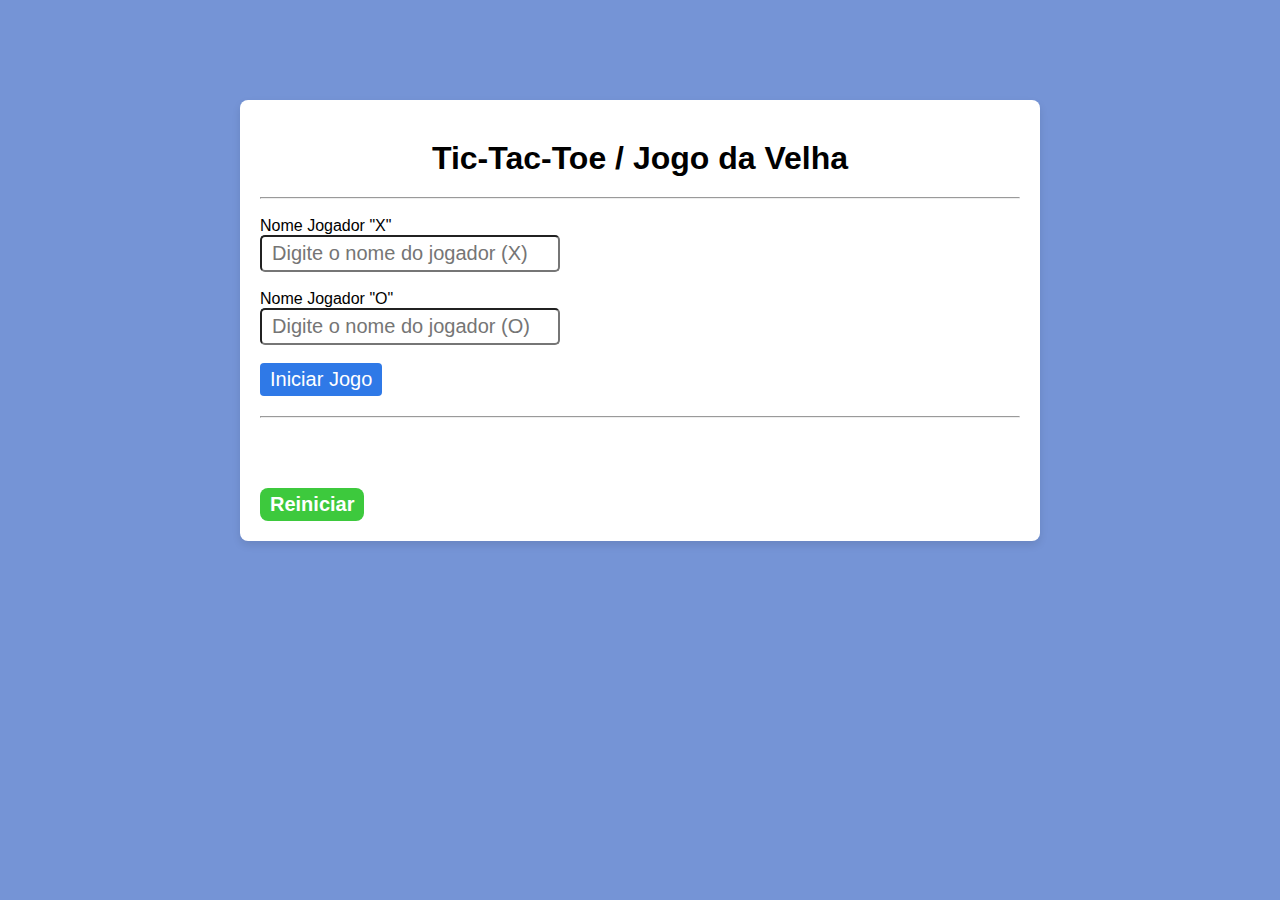
<file: index.html>
<!DOCTYPE html>
<html lang="pt-BR">

<head>
  <meta charset="UTF-8">
  <meta http-equiv="X-UA-Compatible" content="IE=edge">
  <meta name="viewport" content="width=device-width, initial-scale=1.0">
  <title>Tic-Tac-Toe / Jogo da Velha</title>
  <link rel="stylesheet" href="./assets/css/style.css">
</head>

<body>
  <div class="container">
    <h1>Tic-Tac-Toe / Jogo da Velha</h1>
    <hr>
    <br>
    <div class="player-inputs">
      <label for="player1">Nome Jogador "X"</label>
      <input type="text" id="player1" placeholder="Digite o nome do jogador (X) ">
      <br>
      <label for="player2">Nome Jogador "O"</label>
      <input type="text" id="player2" placeholder="Digite o nome do jogador (O) ">
      <br>
      <button class="btn-blue" onclick="startGame()">Iniciar Jogo</button>
      <hr>
    </div>



    <div class="game" id="game">
      <h2 id="turnInfo"></h2>
      <div class="board" id="board">
       
      </div>
      <h3 id="result"></h3>
      <button class="btn-add" onclick="resetGame()">Reiniciar</button>
    </div>

  </div>
  <script src="./assets/js/index.js"></script>
</body>

</html>
</file>
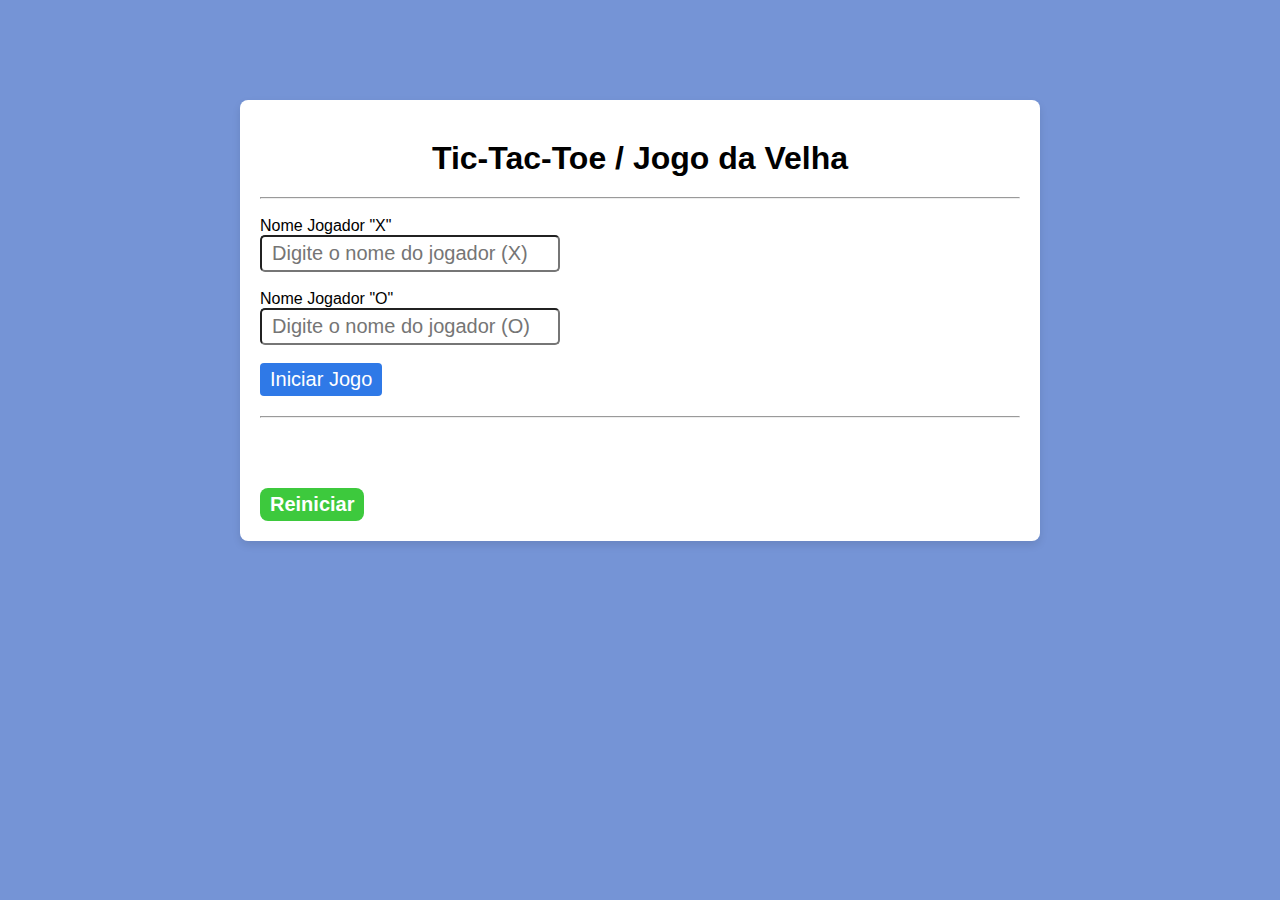
<file: src/index.html>
<!DOCTYPE html>
<html lang="pt-BR">

<head>
  <meta charset="UTF-8">
  <meta http-equiv="X-UA-Compatible" content="IE=edge">
  <meta name="viewport" content="width=device-width, initial-scale=1.0">
  <title>Tic-Tac-Toe / Jogo da Velha</title>
  <link rel="stylesheet" href="../assets/css/style.css">
</head>

<body>
  <div class="container">
    <h1>Tic-Tac-Toe / Jogo da Velha</h1>
    <hr>
    <br>
    <div class="player-inputs">
      <label for="player1">Nome Jogador "X"</label>
      <input type="text" id="player1" placeholder="Digite o nome do jogador (X) ">
      <br>
      <label for="player2">Nome Jogador "O"</label>
      <input type="text" id="player2" placeholder="Digite o nome do jogador (O) ">
      <br>
      <button class="btn-blue" onclick="startGame()">Iniciar Jogo</button>
      <hr>
    </div>



    <div class="game" id="game">
      <h2 id="turnInfo"></h2>
      <div class="board" id="board">
       
      </div>
      <h3 id="result"></h3>
      <button class="btn-add" onclick="resetGame()">Reiniciar</button>
    </div>

  </div>
  <script src="../assets/js/index.js"></script>
</body>

</html>
</file>
<file: assets/css/style.css>
* {
  margin: 0;
  padding: 0;
  box-sizing: border-box;
}

body {
  font-family: Arial, Helvetica, sans-serif;
  background: #7594d6;
  display: flex;
  justify-content: center;
  align-items: center;
  padding: 100px 0;
}

.container {
  background-color: white;
  padding: 20px;
  border-radius: 8px;
  box-shadow: 0 4px 8px rgba(0, 0, 0, 0.1);
  width: 800px;
}

h1 {
  text-align: center;
  margin: 20px;
}

h2 {
  margin: 20px 20px;
}

label {
  margin-bottom: 10px; 
}

input {
  font-size: 20px;
  display: block;
  width: 300px;
  padding: 5px 10px;
  border-radius: 5px;
}

.btn-add {
  color: white;
  font-size: 20px;
  font-weight: 600;
  padding: 5px 10px;
  background-color: rgb(61, 201, 61);
  border-radius: 8px;
  border: none;
  cursor: pointer;
  margin-top: 50px;
}

.btn-add:hover {
  background-color: #45a049;
}



.btn-blue {
  color: white;
  font-size: 20px;
  padding: 5px 10px;
  background-color: rgb(47, 121, 231);
  border-radius: 4px;
  border: none;
  cursor: pointer;
  margin-bottom: 20px;
}

.btn-blue:hover {
  background-color: rgb(21, 81, 170);
}




.board {
  display: grid;
  grid-template-columns: repeat(3, 100px);
  gap: 5px;
  justify-content: center;
  margin-top: 20px;
}

.cell {
  width: 100px;
  height: 100px;
  background-color: #f4f4f4;
  display: flex;
  align-items: center;
  justify-content: center;
  font-size: 2rem;
  cursor: pointer;
  border: 2px solid #333;
}
</file>
